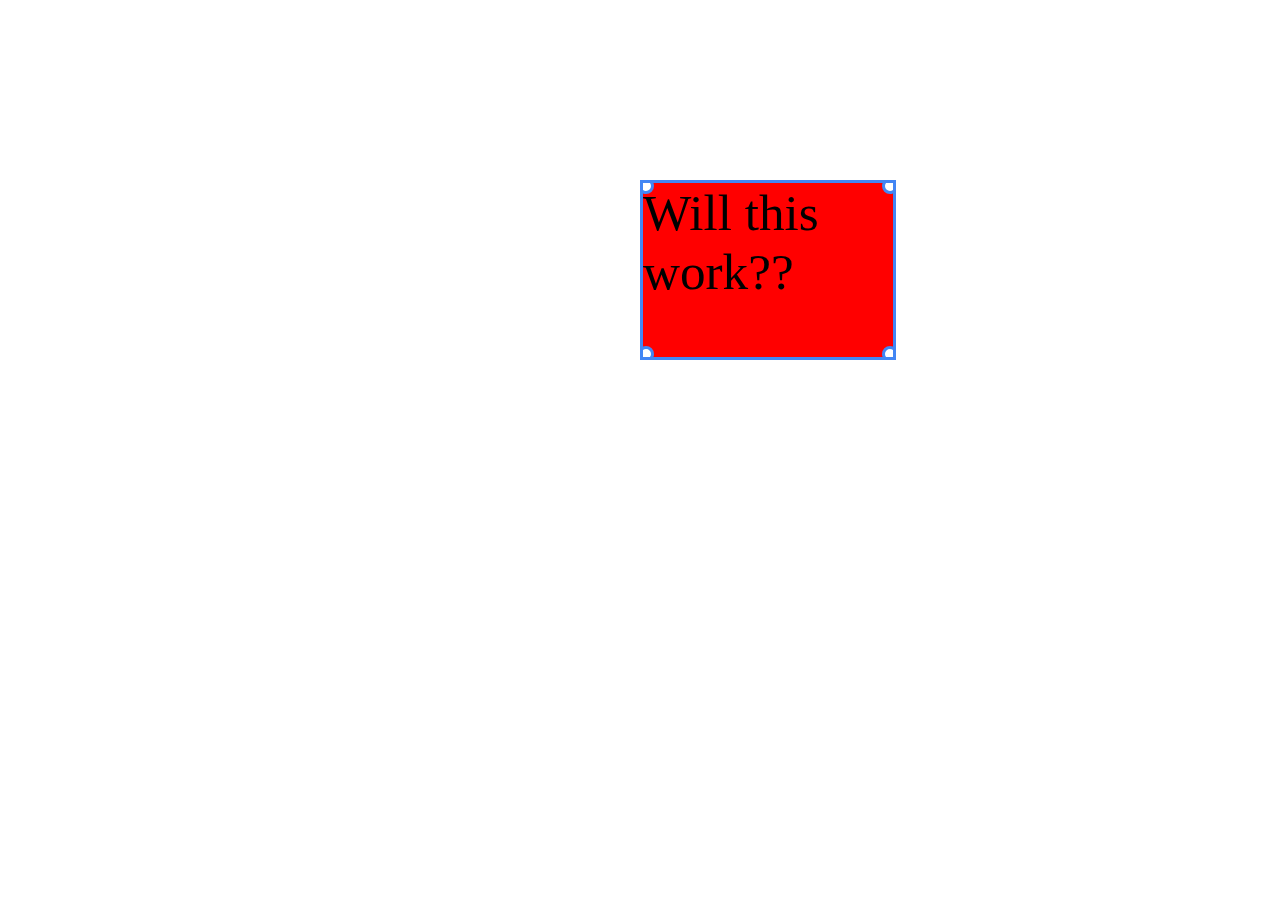
<file: web/slides/001/slide.html>
<!DOCTYPE html>
<html lang="en">
<head>
    <meta charset="UTF-8">
    <meta name="viewport" content="width=device-width, initial-scale=1.0">

    <link rel="stylesheet" href="slide.css">

    <title>Slide</title>
</head>
<body>
    <div class="moveable resizable">
        Will this work??
        <div class="resizer nw"></div>
        <div class="resizer ne"></div>
        <div class="resizer sw"></div>
        <div class="resizer se"></div>
    </div>

    <script src="resize.js"></script>
</body>
</html>
</file>
<file: web/slides/001/slide.css>
*{
    padding: 0px;
    margin: 0px;
    overflow: hidden;
}

body{
    background-color: var(--bg-p);
    width: 100vw;
    height: 100vh;
    padding: 0px;
    margin: 0px;
    font-size: 4vw;
}

.moveable{
    width: 20vw;
    height: 20vh;
    background-color: red;
    position: absolute;
    top: 20vh;
    left: 50vw;
    z-index: 1;
    border: 3px solid #4286f4;
    box-sizing: border-box;
}

.resizer{
    width: 10px;
    height: 10px;
    border-radius: 50%;
    background: white;
    border: 3px solid #4286f4;
}

.resizer.nw{
    position: absolute;
    top: -5px;
    left: -5px;
    cursor: nw-resize;
}
.resizer.ne{
    position: absolute;
    top: -5px;
    right: -5px;
    cursor: ne-resize;
}
.resizer.sw{
    position: absolute;
    bottom: -5px;
    left: -5px;
    cursor: sw-resize;
}
.resizer.se{
    position: absolute;
    bottom: -5px;
    right: -5px;
    cursor: se-resize;
}
</file>
